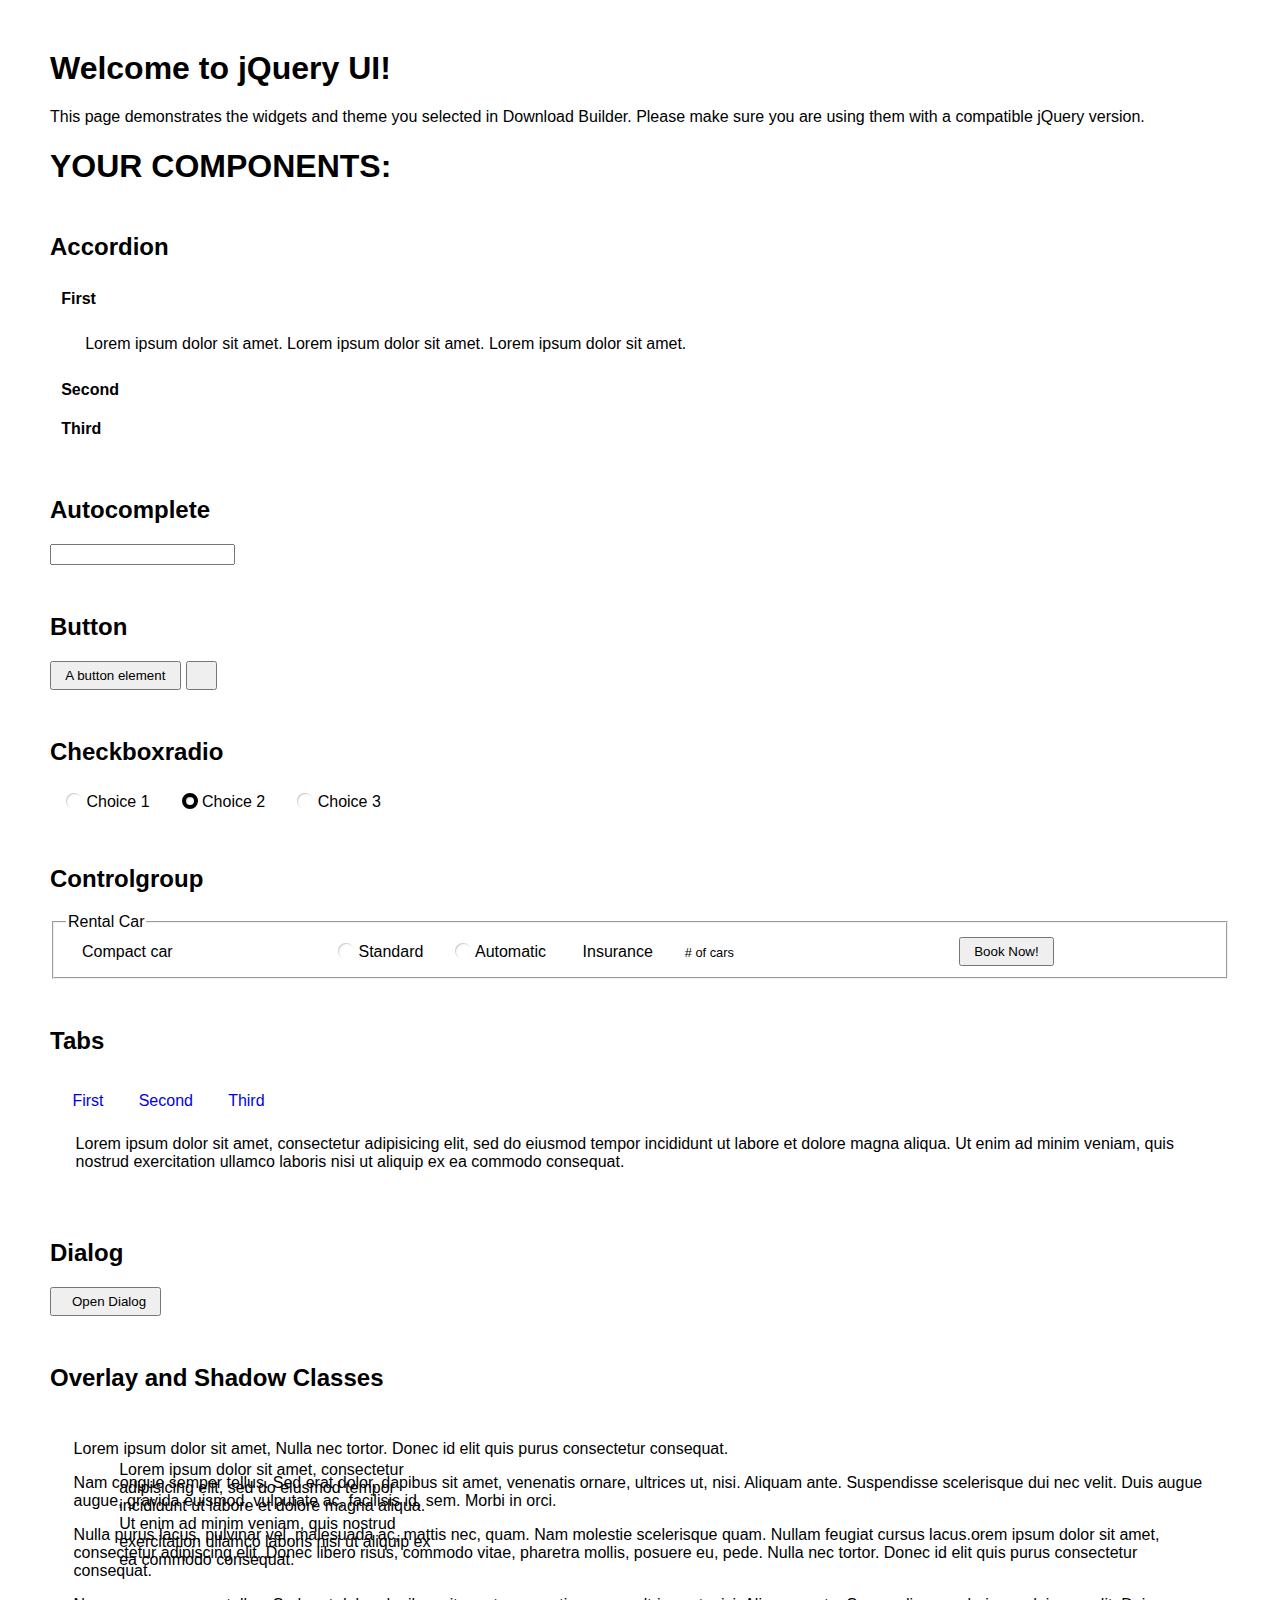
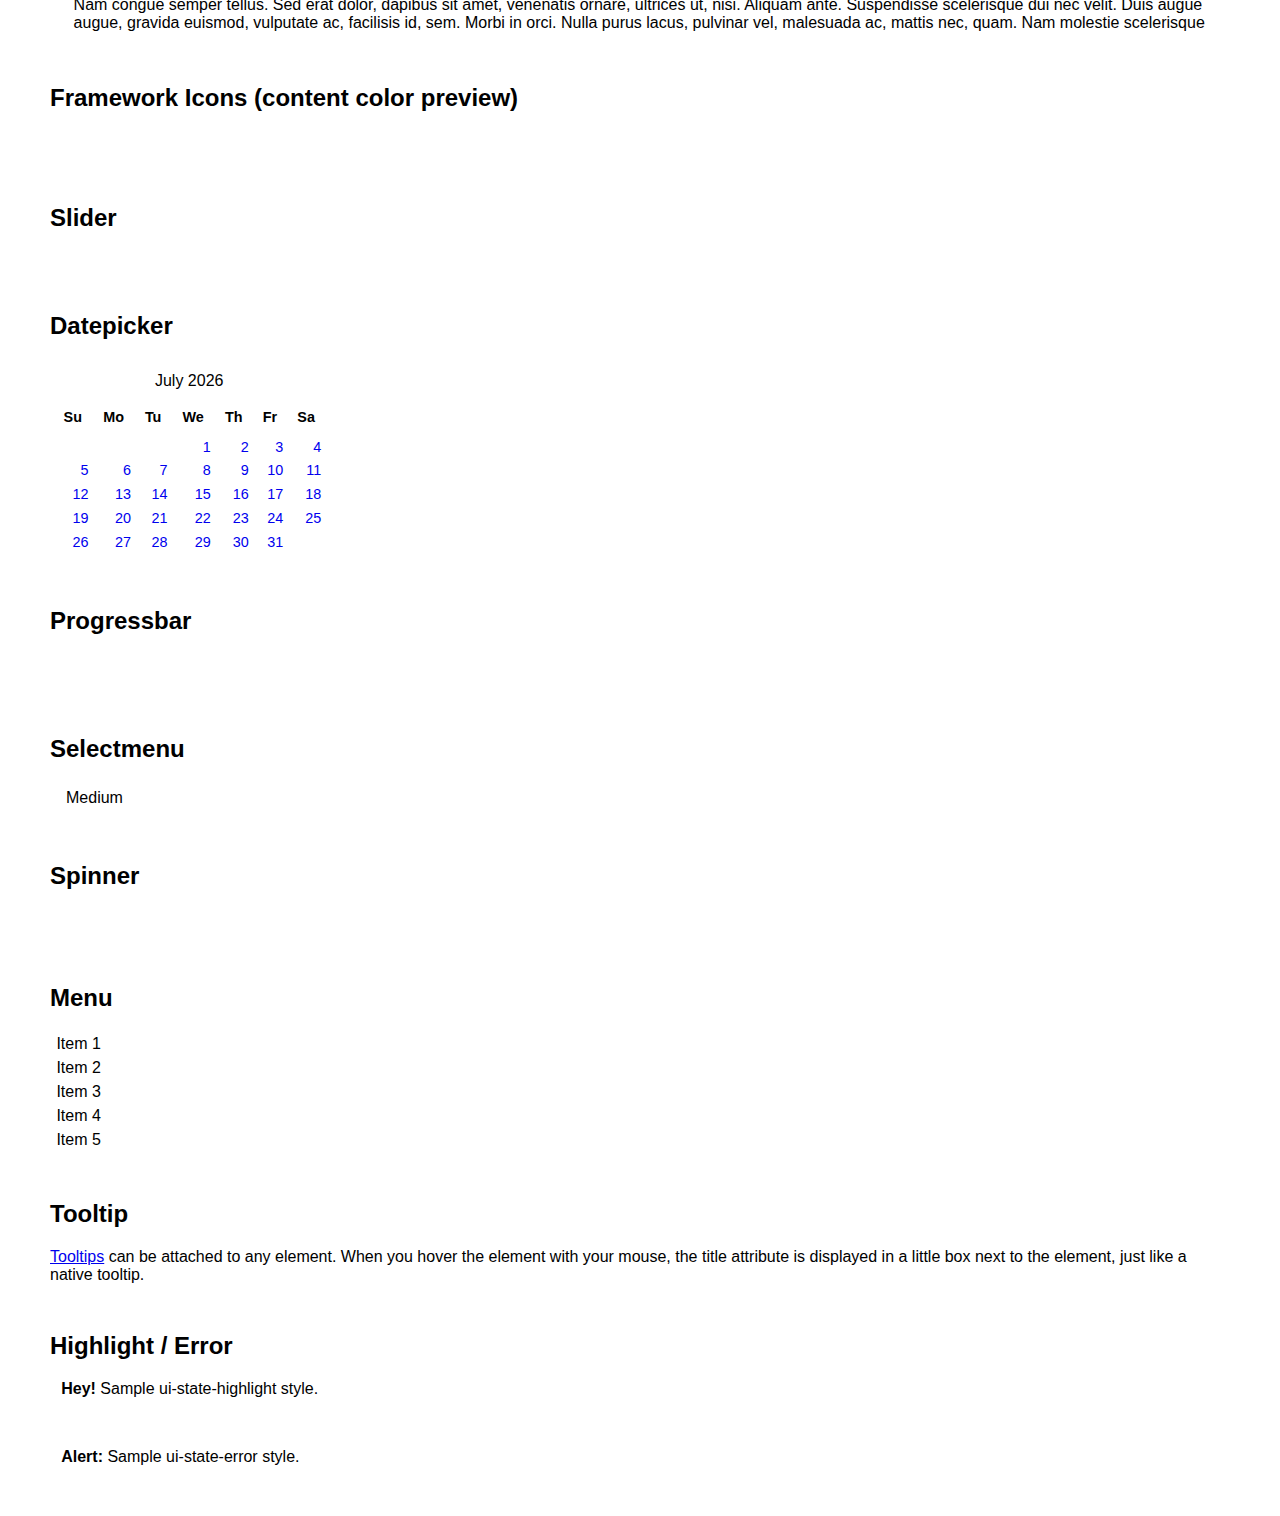
<file: script/jquery-ui-1.13.2.custom/index.html>
<!doctype html>
<html lang="us">
<head>
	<meta charset="utf-8">
	<title>jQuery UI Example Page</title>
	<link href="jquery-ui.css" rel="stylesheet">
	<style>
	body{
		font-family: "Trebuchet MS", sans-serif;
		margin: 50px;
	}
	.demoHeaders {
		margin-top: 2em;
	}
	#dialog-link {
		padding: .4em 1em .4em 20px;
		text-decoration: none;
		position: relative;
	}
	#dialog-link span.ui-icon {
		margin: 0 5px 0 0;
		position: absolute;
		left: .2em;
		top: 50%;
		margin-top: -8px;
	}
	#icons {
		margin: 0;
		padding: 0;
	}
	#icons li {
		margin: 2px;
		position: relative;
		padding: 4px 0;
		cursor: pointer;
		float: left;
		list-style: none;
	}
	#icons span.ui-icon {
		float: left;
		margin: 0 4px;
	}
	.fakewindowcontain .ui-widget-overlay {
		position: absolute;
	}
	select {
		width: 200px;
	}
	</style>
</head>
<body>

<h1>Welcome to jQuery UI!</h1>

<div class="ui-widget">
	<p>This page demonstrates the widgets and theme you selected in Download Builder. Please make sure you are using them with a compatible jQuery version.</p>
</div>

<h1>YOUR COMPONENTS:</h1>

<!-- Accordion -->
<h2 class="demoHeaders">Accordion</h2>
<div id="accordion">
	<h3>First</h3>
	<div>Lorem ipsum dolor sit amet. Lorem ipsum dolor sit amet. Lorem ipsum dolor sit amet.</div>
	<h3>Second</h3>
	<div>Phasellus mattis tincidunt nibh.</div>
	<h3>Third</h3>
	<div>Nam dui erat, auctor a, dignissim quis.</div>
</div>

<!-- Autocomplete -->
<h2 class="demoHeaders">Autocomplete</h2>
<div>
	<input id="autocomplete" title="type &quot;a&quot;">
</div>

<!-- Button -->
<h2 class="demoHeaders">Button</h2>
<button id="button">A button element</button>
<button id="button-icon">An icon-only button</button>

<!-- Checkboxradio -->
<h2 class="demoHeaders">Checkboxradio</h2>
<form style="margin-top: 1em;">
	<div id="radioset">
		<input type="radio" id="radio1" name="radio"><label for="radio1">Choice 1</label>
		<input type="radio" id="radio2" name="radio" checked="checked"><label for="radio2">Choice 2</label>
		<input type="radio" id="radio3" name="radio"><label for="radio3">Choice 3</label>
	</div>
</form>

<!-- Controlgroup -->
<h2 class="demoHeaders">Controlgroup</h2>
<fieldset>
	<legend>Rental Car</legend>
	<div id="controlgroup">
		<select id="car-type">
			<option>Compact car</option>
			<option>Midsize car</option>
			<option>Full size car</option>
			<option>SUV</option>
			<option>Luxury</option>
			<option>Truck</option>
			<option>Van</option>
		</select>
		<label for="transmission-standard">Standard</label>
		<input type="radio" name="transmission" id="transmission-standard">
		<label for="transmission-automatic">Automatic</label>
		<input type="radio" name="transmission" id="transmission-automatic">
		<label for="insurance">Insurance</label>
		<input type="checkbox" name="insurance" id="insurance">
		<label for="horizontal-spinner" class="ui-controlgroup-label"># of cars</label>
		<input id="horizontal-spinner" class="ui-spinner-input">
		<button>Book Now!</button>
	</div>
</fieldset>

<!-- Tabs -->
<h2 class="demoHeaders">Tabs</h2>
<div id="tabs">
	<ul>
		<li><a href="#tabs-1">First</a></li>
		<li><a href="#tabs-2">Second</a></li>
		<li><a href="#tabs-3">Third</a></li>
	</ul>
	<div id="tabs-1">Lorem ipsum dolor sit amet, consectetur adipisicing elit, sed do eiusmod tempor incididunt ut labore et dolore magna aliqua. Ut enim ad minim veniam, quis nostrud exercitation ullamco laboris nisi ut aliquip ex ea commodo consequat.</div>
	<div id="tabs-2">Phasellus mattis tincidunt nibh. Cras orci urna, blandit id, pretium vel, aliquet ornare, felis. Maecenas scelerisque sem non nisl. Fusce sed lorem in enim dictum bibendum.</div>
	<div id="tabs-3">Nam dui erat, auctor a, dignissim quis, sollicitudin eu, felis. Pellentesque nisi urna, interdum eget, sagittis et, consequat vestibulum, lacus. Mauris porttitor ullamcorper augue.</div>
</div>

<h2 class="demoHeaders">Dialog</h2>
<p>
	<button id="dialog-link" class="ui-button ui-corner-all ui-widget">
		<span class="ui-icon ui-icon-newwin"></span>Open Dialog
	</button>
</p>

<h2 class="demoHeaders">Overlay and Shadow Classes</h2>
<div style="position: relative; width: 96%; height: 200px; padding:1% 2%; overflow:hidden;" class="fakewindowcontain">
	<p>Lorem ipsum dolor sit amet,  Nulla nec tortor. Donec id elit quis purus consectetur consequat. </p><p>Nam congue semper tellus. Sed erat dolor, dapibus sit amet, venenatis ornare, ultrices ut, nisi. Aliquam ante. Suspendisse scelerisque dui nec velit. Duis augue augue, gravida euismod, vulputate ac, facilisis id, sem. Morbi in orci. </p><p>Nulla purus lacus, pulvinar vel, malesuada ac, mattis nec, quam. Nam molestie scelerisque quam. Nullam feugiat cursus lacus.orem ipsum dolor sit amet, consectetur adipiscing elit. Donec libero risus, commodo vitae, pharetra mollis, posuere eu, pede. Nulla nec tortor. Donec id elit quis purus consectetur consequat. </p><p>Nam congue semper tellus. Sed erat dolor, dapibus sit amet, venenatis ornare, ultrices ut, nisi. Aliquam ante. Suspendisse scelerisque dui nec velit. Duis augue augue, gravida euismod, vulputate ac, facilisis id, sem. Morbi in orci. Nulla purus lacus, pulvinar vel, malesuada ac, mattis nec, quam. Nam molestie scelerisque quam. </p><p>Nullam feugiat cursus lacus.orem ipsum dolor sit amet, consectetur adipiscing elit. Donec libero risus, commodo vitae, pharetra mollis, posuere eu, pede. Nulla nec tortor. Donec id elit quis purus consectetur consequat. Nam congue semper tellus. Sed erat dolor, dapibus sit amet, venenatis ornare, ultrices ut, nisi. Aliquam ante. </p><p>Suspendisse scelerisque dui nec velit. Duis augue augue, gravida euismod, vulputate ac, facilisis id, sem. Morbi in orci. Nulla purus lacus, pulvinar vel, malesuada ac, mattis nec, quam. Nam molestie scelerisque quam. Nullam feugiat cursus lacus.orem ipsum dolor sit amet, consectetur adipiscing elit. Donec libero risus, commodo vitae, pharetra mollis, posuere eu, pede. Nulla nec tortor. Donec id elit quis purus consectetur consequat. Nam congue semper tellus. Sed erat dolor, dapibus sit amet, venenatis ornare, ultrices ut, nisi. </p>

	<!-- ui-dialog -->
	<div class="ui-widget-overlay ui-front"></div>
	<div style="position: absolute; width: 320px; left: 50px; top: 30px; padding: 1.2em" class="ui-widget ui-front ui-widget-content ui-corner-all ui-widget-shadow">
		Lorem ipsum dolor sit amet, consectetur adipisicing elit, sed do eiusmod tempor incididunt ut labore et dolore magna aliqua. Ut enim ad minim veniam, quis nostrud exercitation ullamco laboris nisi ut aliquip ex ea commodo consequat.
	</div>

</div>

<!-- ui-dialog -->
<div id="dialog" title="Dialog Title">
	<p>Lorem ipsum dolor sit amet, consectetur adipisicing elit, sed do eiusmod tempor incididunt ut labore et dolore magna aliqua. Ut enim ad minim veniam, quis nostrud exercitation ullamco laboris nisi ut aliquip ex ea commodo consequat.</p>
</div>


<h2 class="demoHeaders">Framework Icons (content color preview)</h2>
<ul id="icons" class="ui-widget ui-helper-clearfix">
	<li class="ui-state-default ui-corner-all" title=".ui-icon-caret-1-n"><span class="ui-icon ui-icon-caret-1-n"></span></li>
	<li class="ui-state-default ui-corner-all" title=".ui-icon-caret-1-ne"><span class="ui-icon ui-icon-caret-1-ne"></span></li>
	<li class="ui-state-default ui-corner-all" title=".ui-icon-caret-1-e"><span class="ui-icon ui-icon-caret-1-e"></span></li>
	<li class="ui-state-default ui-corner-all" title=".ui-icon-caret-1-se"><span class="ui-icon ui-icon-caret-1-se"></span></li>
	<li class="ui-state-default ui-corner-all" title=".ui-icon-caret-1-s"><span class="ui-icon ui-icon-caret-1-s"></span></li>
	<li class="ui-state-default ui-corner-all" title=".ui-icon-caret-1-sw"><span class="ui-icon ui-icon-caret-1-sw"></span></li>
	<li class="ui-state-default ui-corner-all" title=".ui-icon-caret-1-w"><span class="ui-icon ui-icon-caret-1-w"></span></li>
	<li class="ui-state-default ui-corner-all" title=".ui-icon-caret-1-nw"><span class="ui-icon ui-icon-caret-1-nw"></span></li>
	<li class="ui-state-default ui-corner-all" title=".ui-icon-caret-2-n-s"><span class="ui-icon ui-icon-caret-2-n-s"></span></li>
	<li class="ui-state-default ui-corner-all" title=".ui-icon-caret-2-e-w"><span class="ui-icon ui-icon-caret-2-e-w"></span></li>
	<li class="ui-state-default ui-corner-all" title=".ui-icon-triangle-1-n"><span class="ui-icon ui-icon-triangle-1-n"></span></li>
	<li class="ui-state-default ui-corner-all" title=".ui-icon-triangle-1-ne"><span class="ui-icon ui-icon-triangle-1-ne"></span></li>
	<li class="ui-state-default ui-corner-all" title=".ui-icon-triangle-1-e"><span class="ui-icon ui-icon-triangle-1-e"></span></li>
	<li class="ui-state-default ui-corner-all" title=".ui-icon-triangle-1-se"><span class="ui-icon ui-icon-triangle-1-se"></span></li>
	<li class="ui-state-default ui-corner-all" title=".ui-icon-triangle-1-s"><span class="ui-icon ui-icon-triangle-1-s"></span></li>
	<li class="ui-state-default ui-corner-all" title=".ui-icon-triangle-1-sw"><span class="ui-icon ui-icon-triangle-1-sw"></span></li>
	<li class="ui-state-default ui-corner-all" title=".ui-icon-triangle-1-w"><span class="ui-icon ui-icon-triangle-1-w"></span></li>
	<li class="ui-state-default ui-corner-all" title=".ui-icon-triangle-1-nw"><span class="ui-icon ui-icon-triangle-1-nw"></span></li>
	<li class="ui-state-default ui-corner-all" title=".ui-icon-triangle-2-n-s"><span class="ui-icon ui-icon-triangle-2-n-s"></span></li>
	<li class="ui-state-default ui-corner-all" title=".ui-icon-triangle-2-e-w"><span class="ui-icon ui-icon-triangle-2-e-w"></span></li>
	<li class="ui-state-default ui-corner-all" title=".ui-icon-arrow-1-n"><span class="ui-icon ui-icon-arrow-1-n"></span></li>
	<li class="ui-state-default ui-corner-all" title=".ui-icon-arrow-1-ne"><span class="ui-icon ui-icon-arrow-1-ne"></span></li>
	<li class="ui-state-default ui-corner-all" title=".ui-icon-arrow-1-e"><span class="ui-icon ui-icon-arrow-1-e"></span></li>
	<li class="ui-state-default ui-corner-all" title=".ui-icon-arrow-1-se"><span class="ui-icon ui-icon-arrow-1-se"></span></li>
	<li class="ui-state-default ui-corner-all" title=".ui-icon-arrow-1-s"><span class="ui-icon ui-icon-arrow-1-s"></span></li>
	<li class="ui-state-default ui-corner-all" title=".ui-icon-arrow-1-sw"><span class="ui-icon ui-icon-arrow-1-sw"></span></li>
	<li class="ui-state-default ui-corner-all" title=".ui-icon-arrow-1-w"><span class="ui-icon ui-icon-arrow-1-w"></span></li>
	<li class="ui-state-default ui-corner-all" title=".ui-icon-arrow-1-nw"><span class="ui-icon ui-icon-arrow-1-nw"></span></li>
	<li class="ui-state-default ui-corner-all" title=".ui-icon-arrow-2-n-s"><span class="ui-icon ui-icon-arrow-2-n-s"></span></li>
	<li class="ui-state-default ui-corner-all" title=".ui-icon-arrow-2-ne-sw"><span class="ui-icon ui-icon-arrow-2-ne-sw"></span></li>
	<li class="ui-state-default ui-corner-all" title=".ui-icon-arrow-2-e-w"><span class="ui-icon ui-icon-arrow-2-e-w"></span></li>
	<li class="ui-state-default ui-corner-all" title=".ui-icon-arrow-2-se-nw"><span class="ui-icon ui-icon-arrow-2-se-nw"></span></li>
	<li class="ui-state-default ui-corner-all" title=".ui-icon-arrowstop-1-n"><span class="ui-icon ui-icon-arrowstop-1-n"></span></li>
	<li class="ui-state-default ui-corner-all" title=".ui-icon-arrowstop-1-e"><span class="ui-icon ui-icon-arrowstop-1-e"></span></li>
	<li class="ui-state-default ui-corner-all" title=".ui-icon-arrowstop-1-s"><span class="ui-icon ui-icon-arrowstop-1-s"></span></li>
	<li class="ui-state-default ui-corner-all" title=".ui-icon-arrowstop-1-w"><span class="ui-icon ui-icon-arrowstop-1-w"></span></li>
	<li class="ui-state-default ui-corner-all" title=".ui-icon-arrowthick-1-n"><span class="ui-icon ui-icon-arrowthick-1-n"></span></li>
	<li class="ui-state-default ui-corner-all" title=".ui-icon-arrowthick-1-ne"><span class="ui-icon ui-icon-arrowthick-1-ne"></span></li>
	<li class="ui-state-default ui-corner-all" title=".ui-icon-arrowthick-1-e"><span class="ui-icon ui-icon-arrowthick-1-e"></span></li>
	<li class="ui-state-default ui-corner-all" title=".ui-icon-arrowthick-1-se"><span class="ui-icon ui-icon-arrowthick-1-se"></span></li>
	<li class="ui-state-default ui-corner-all" title=".ui-icon-arrowthick-1-s"><span class="ui-icon ui-icon-arrowthick-1-s"></span></li>
	<li class="ui-state-default ui-corner-all" title=".ui-icon-arrowthick-1-sw"><span class="ui-icon ui-icon-arrowthick-1-sw"></span></li>
	<li class="ui-state-default ui-corner-all" title=".ui-icon-arrowthick-1-w"><span class="ui-icon ui-icon-arrowthick-1-w"></span></li>
	<li class="ui-state-default ui-corner-all" title=".ui-icon-arrowthick-1-nw"><span class="ui-icon ui-icon-arrowthick-1-nw"></span></li>
	<li class="ui-state-default ui-corner-all" title=".ui-icon-arrowthick-2-n-s"><span class="ui-icon ui-icon-arrowthick-2-n-s"></span></li>
	<li class="ui-state-default ui-corner-all" title=".ui-icon-arrowthick-2-ne-sw"><span class="ui-icon ui-icon-arrowthick-2-ne-sw"></span></li>
	<li class="ui-state-default ui-corner-all" title=".ui-icon-arrowthick-2-e-w"><span class="ui-icon ui-icon-arrowthick-2-e-w"></span></li>
	<li class="ui-state-default ui-corner-all" title=".ui-icon-arrowthick-2-se-nw"><span class="ui-icon ui-icon-arrowthick-2-se-nw"></span></li>
	<li class="ui-state-default ui-corner-all" title=".ui-icon-arrowthickstop-1-n"><span class="ui-icon ui-icon-arrowthickstop-1-n"></span></li>
	<li class="ui-state-default ui-corner-all" title=".ui-icon-arrowthickstop-1-e"><span class="ui-icon ui-icon-arrowthickstop-1-e"></span></li>
	<li class="ui-state-default ui-corner-all" title=".ui-icon-arrowthickstop-1-s"><span class="ui-icon ui-icon-arrowthickstop-1-s"></span></li>
	<li class="ui-state-default ui-corner-all" title=".ui-icon-arrowthickstop-1-w"><span class="ui-icon ui-icon-arrowthickstop-1-w"></span></li>
	<li class="ui-state-default ui-corner-all" title=".ui-icon-arrowreturnthick-1-w"><span class="ui-icon ui-icon-arrowreturnthick-1-w"></span></li>
	<li class="ui-state-default ui-corner-all" title=".ui-icon-arrowreturnthick-1-n"><span class="ui-icon ui-icon-arrowreturnthick-1-n"></span></li>
	<li class="ui-state-default ui-corner-all" title=".ui-icon-arrowreturnthick-1-e"><span class="ui-icon ui-icon-arrowreturnthick-1-e"></span></li>
	<li class="ui-state-default ui-corner-all" title=".ui-icon-arrowreturnthick-1-s"><span class="ui-icon ui-icon-arrowreturnthick-1-s"></span></li>
	<li class="ui-state-default ui-corner-all" title=".ui-icon-arrowreturn-1-w"><span class="ui-icon ui-icon-arrowreturn-1-w"></span></li>
	<li class="ui-state-default ui-corner-all" title=".ui-icon-arrowreturn-1-n"><span class="ui-icon ui-icon-arrowreturn-1-n"></span></li>
	<li class="ui-state-default ui-corner-all" title=".ui-icon-arrowreturn-1-e"><span class="ui-icon ui-icon-arrowreturn-1-e"></span></li>
	<li class="ui-state-default ui-corner-all" title=".ui-icon-arrowreturn-1-s"><span class="ui-icon ui-icon-arrowreturn-1-s"></span></li>
	<li class="ui-state-default ui-corner-all" title=".ui-icon-arrowrefresh-1-w"><span class="ui-icon ui-icon-arrowrefresh-1-w"></span></li>
	<li class="ui-state-default ui-corner-all" title=".ui-icon-arrowrefresh-1-n"><span class="ui-icon ui-icon-arrowrefresh-1-n"></span></li>
	<li class="ui-state-default ui-corner-all" title=".ui-icon-arrowrefresh-1-e"><span class="ui-icon ui-icon-arrowrefresh-1-e"></span></li>
	<li class="ui-state-default ui-corner-all" title=".ui-icon-arrowrefresh-1-s"><span class="ui-icon ui-icon-arrowrefresh-1-s"></span></li>
	<li class="ui-state-default ui-corner-all" title=".ui-icon-arrow-4"><span class="ui-icon ui-icon-arrow-4"></span></li>
	<li class="ui-state-default ui-corner-all" title=".ui-icon-arrow-4-diag"><span class="ui-icon ui-icon-arrow-4-diag"></span></li>
	<li class="ui-state-default ui-corner-all" title=".ui-icon-extlink"><span class="ui-icon ui-icon-extlink"></span></li>
	<li class="ui-state-default ui-corner-all" title=".ui-icon-newwin"><span class="ui-icon ui-icon-newwin"></span></li>
	<li class="ui-state-default ui-corner-all" title=".ui-icon-refresh"><span class="ui-icon ui-icon-refresh"></span></li>
	<li class="ui-state-default ui-corner-all" title=".ui-icon-shuffle"><span class="ui-icon ui-icon-shuffle"></span></li>
	<li class="ui-state-default ui-corner-all" title=".ui-icon-transfer-e-w"><span class="ui-icon ui-icon-transfer-e-w"></span></li>
	<li class="ui-state-default ui-corner-all" title=".ui-icon-transferthick-e-w"><span class="ui-icon ui-icon-transferthick-e-w"></span></li>
	<li class="ui-state-default ui-corner-all" title=".ui-icon-folder-collapsed"><span class="ui-icon ui-icon-folder-collapsed"></span></li>
	<li class="ui-state-default ui-corner-all" title=".ui-icon-folder-open"><span class="ui-icon ui-icon-folder-open"></span></li>
	<li class="ui-state-default ui-corner-all" title=".ui-icon-document"><span class="ui-icon ui-icon-document"></span></li>
	<li class="ui-state-default ui-corner-all" title=".ui-icon-document-b"><span class="ui-icon ui-icon-document-b"></span></li>
	<li class="ui-state-default ui-corner-all" title=".ui-icon-note"><span class="ui-icon ui-icon-note"></span></li>
	<li class="ui-state-default ui-corner-all" title=".ui-icon-mail-closed"><span class="ui-icon ui-icon-mail-closed"></span></li>
	<li class="ui-state-default ui-corner-all" title=".ui-icon-mail-open"><span class="ui-icon ui-icon-mail-open"></span></li>
	<li class="ui-state-default ui-corner-all" title=".ui-icon-suitcase"><span class="ui-icon ui-icon-suitcase"></span></li>
	<li class="ui-state-default ui-corner-all" title=".ui-icon-comment"><span class="ui-icon ui-icon-comment"></span></li>
	<li class="ui-state-default ui-corner-all" title=".ui-icon-person"><span class="ui-icon ui-icon-person"></span></li>
	<li class="ui-state-default ui-corner-all" title=".ui-icon-print"><span class="ui-icon ui-icon-print"></span></li>
	<li class="ui-state-default ui-corner-all" title=".ui-icon-trash"><span class="ui-icon ui-icon-trash"></span></li>
	<li class="ui-state-default ui-corner-all" title=".ui-icon-locked"><span class="ui-icon ui-icon-locked"></span></li>
	<li class="ui-state-default ui-corner-all" title=".ui-icon-unlocked"><span class="ui-icon ui-icon-unlocked"></span></li>
	<li class="ui-state-default ui-corner-all" title=".ui-icon-bookmark"><span class="ui-icon ui-icon-bookmark"></span></li>
	<li class="ui-state-default ui-corner-all" title=".ui-icon-tag"><span class="ui-icon ui-icon-tag"></span></li>
	<li class="ui-state-default ui-corner-all" title=".ui-icon-home"><span class="ui-icon ui-icon-home"></span></li>
	<li class="ui-state-default ui-corner-all" title=".ui-icon-flag"><span class="ui-icon ui-icon-flag"></span></li>
	<li class="ui-state-default ui-corner-all" title=".ui-icon-calculator"><span class="ui-icon ui-icon-calculator"></span></li>
	<li class="ui-state-default ui-corner-all" title=".ui-icon-cart"><span class="ui-icon ui-icon-cart"></span></li>
	<li class="ui-state-default ui-corner-all" title=".ui-icon-pencil"><span class="ui-icon ui-icon-pencil"></span></li>
	<li class="ui-state-default ui-corner-all" title=".ui-icon-clock"><span class="ui-icon ui-icon-clock"></span></li>
	<li class="ui-state-default ui-corner-all" title=".ui-icon-disk"><span class="ui-icon ui-icon-disk"></span></li>
	<li class="ui-state-default ui-corner-all" title=".ui-icon-calendar"><span class="ui-icon ui-icon-calendar"></span></li>
	<li class="ui-state-default ui-corner-all" title=".ui-icon-zoomin"><span class="ui-icon ui-icon-zoomin"></span></li>
	<li class="ui-state-default ui-corner-all" title=".ui-icon-zoomout"><span class="ui-icon ui-icon-zoomout"></span></li>
	<li class="ui-state-default ui-corner-all" title=".ui-icon-search"><span class="ui-icon ui-icon-search"></span></li>
	<li class="ui-state-default ui-corner-all" title=".ui-icon-wrench"><span class="ui-icon ui-icon-wrench"></span></li>
	<li class="ui-state-default ui-corner-all" title=".ui-icon-gear"><span class="ui-icon ui-icon-gear"></span></li>
	<li class="ui-state-default ui-corner-all" title=".ui-icon-heart"><span class="ui-icon ui-icon-heart"></span></li>
	<li class="ui-state-default ui-corner-all" title=".ui-icon-star"><span class="ui-icon ui-icon-star"></span></li>
	<li class="ui-state-default ui-corner-all" title=".ui-icon-link"><span class="ui-icon ui-icon-link"></span></li>
	<li class="ui-state-default ui-corner-all" title=".ui-icon-cancel"><span class="ui-icon ui-icon-cancel"></span></li>
	<li class="ui-state-default ui-corner-all" title=".ui-icon-plus"><span class="ui-icon ui-icon-plus"></span></li>
	<li class="ui-state-default ui-corner-all" title=".ui-icon-plusthick"><span class="ui-icon ui-icon-plusthick"></span></li>
	<li class="ui-state-default ui-corner-all" title=".ui-icon-minus"><span class="ui-icon ui-icon-minus"></span></li>
	<li class="ui-state-default ui-corner-all" title=".ui-icon-minusthick"><span class="ui-icon ui-icon-minusthick"></span></li>
	<li class="ui-state-default ui-corner-all" title=".ui-icon-close"><span class="ui-icon ui-icon-close"></span></li>
	<li class="ui-state-default ui-corner-all" title=".ui-icon-closethick"><span class="ui-icon ui-icon-closethick"></span></li>
	<li class="ui-state-default ui-corner-all" title=".ui-icon-key"><span class="ui-icon ui-icon-key"></span></li>
	<li class="ui-state-default ui-corner-all" title=".ui-icon-lightbulb"><span class="ui-icon ui-icon-lightbulb"></span></li>
	<li class="ui-state-default ui-corner-all" title=".ui-icon-scissors"><span class="ui-icon ui-icon-scissors"></span></li>
	<li class="ui-state-default ui-corner-all" title=".ui-icon-clipboard"><span class="ui-icon ui-icon-clipboard"></span></li>
	<li class="ui-state-default ui-corner-all" title=".ui-icon-copy"><span class="ui-icon ui-icon-copy"></span></li>
	<li class="ui-state-default ui-corner-all" title=".ui-icon-contact"><span class="ui-icon ui-icon-contact"></span></li>
	<li class="ui-state-default ui-corner-all" title=".ui-icon-image"><span class="ui-icon ui-icon-image"></span></li>
	<li class="ui-state-default ui-corner-all" title=".ui-icon-video"><span class="ui-icon ui-icon-video"></span></li>
	<li class="ui-state-default ui-corner-all" title=".ui-icon-script"><span class="ui-icon ui-icon-script"></span></li>
	<li class="ui-state-default ui-corner-all" title=".ui-icon-alert"><span class="ui-icon ui-icon-alert"></span></li>
	<li class="ui-state-default ui-corner-all" title=".ui-icon-info"><span class="ui-icon ui-icon-info"></span></li>
	<li class="ui-state-default ui-corner-all" title=".ui-icon-notice"><span class="ui-icon ui-icon-notice"></span></li>
	<li class="ui-state-default ui-corner-all" title=".ui-icon-help"><span class="ui-icon ui-icon-help"></span></li>
	<li class="ui-state-default ui-corner-all" title=".ui-icon-check"><span class="ui-icon ui-icon-check"></span></li>
	<li class="ui-state-default ui-corner-all" title=".ui-icon-bullet"><span class="ui-icon ui-icon-bullet"></span></li>
	<li class="ui-state-default ui-corner-all" title=".ui-icon-radio-off"><span class="ui-icon ui-icon-radio-off"></span></li>
	<li class="ui-state-default ui-corner-all" title=".ui-icon-radio-on"><span class="ui-icon ui-icon-radio-on"></span></li>
	<li class="ui-state-default ui-corner-all" title=".ui-icon-pin-w"><span class="ui-icon ui-icon-pin-w"></span></li>
	<li class="ui-state-default ui-corner-all" title=".ui-icon-pin-s"><span class="ui-icon ui-icon-pin-s"></span></li>
	<li class="ui-state-default ui-corner-all" title=".ui-icon-play"><span class="ui-icon ui-icon-play"></span></li>
	<li class="ui-state-default ui-corner-all" title=".ui-icon-pause"><span class="ui-icon ui-icon-pause"></span></li>
	<li class="ui-state-default ui-corner-all" title=".ui-icon-seek-next"><span class="ui-icon ui-icon-seek-next"></span></li>
	<li class="ui-state-default ui-corner-all" title=".ui-icon-seek-prev"><span class="ui-icon ui-icon-seek-prev"></span></li>
	<li class="ui-state-default ui-corner-all" title=".ui-icon-seek-end"><span class="ui-icon ui-icon-seek-end"></span></li>
	<li class="ui-state-default ui-corner-all" title=".ui-icon-seek-first"><span class="ui-icon ui-icon-seek-first"></span></li>
	<li class="ui-state-default ui-corner-all" title=".ui-icon-stop"><span class="ui-icon ui-icon-stop"></span></li>
	<li class="ui-state-default ui-corner-all" title=".ui-icon-eject"><span class="ui-icon ui-icon-eject"></span></li>
	<li class="ui-state-default ui-corner-all" title=".ui-icon-volume-off"><span class="ui-icon ui-icon-volume-off"></span></li>
	<li class="ui-state-default ui-corner-all" title=".ui-icon-volume-on"><span class="ui-icon ui-icon-volume-on"></span></li>
	<li class="ui-state-default ui-corner-all" title=".ui-icon-power"><span class="ui-icon ui-icon-power"></span></li>
	<li class="ui-state-default ui-corner-all" title=".ui-icon-signal-diag"><span class="ui-icon ui-icon-signal-diag"></span></li>
	<li class="ui-state-default ui-corner-all" title=".ui-icon-signal"><span class="ui-icon ui-icon-signal"></span></li>
	<li class="ui-state-default ui-corner-all" title=".ui-icon-battery-0"><span class="ui-icon ui-icon-battery-0"></span></li>
	<li class="ui-state-default ui-corner-all" title=".ui-icon-battery-1"><span class="ui-icon ui-icon-battery-1"></span></li>
	<li class="ui-state-default ui-corner-all" title=".ui-icon-battery-2"><span class="ui-icon ui-icon-battery-2"></span></li>
	<li class="ui-state-default ui-corner-all" title=".ui-icon-battery-3"><span class="ui-icon ui-icon-battery-3"></span></li>
	<li class="ui-state-default ui-corner-all" title=".ui-icon-circle-plus"><span class="ui-icon ui-icon-circle-plus"></span></li>
	<li class="ui-state-default ui-corner-all" title=".ui-icon-circle-minus"><span class="ui-icon ui-icon-circle-minus"></span></li>
	<li class="ui-state-default ui-corner-all" title=".ui-icon-circle-close"><span class="ui-icon ui-icon-circle-close"></span></li>
	<li class="ui-state-default ui-corner-all" title=".ui-icon-circle-triangle-e"><span class="ui-icon ui-icon-circle-triangle-e"></span></li>
	<li class="ui-state-default ui-corner-all" title=".ui-icon-circle-triangle-s"><span class="ui-icon ui-icon-circle-triangle-s"></span></li>
	<li class="ui-state-default ui-corner-all" title=".ui-icon-circle-triangle-w"><span class="ui-icon ui-icon-circle-triangle-w"></span></li>
	<li class="ui-state-default ui-corner-all" title=".ui-icon-circle-triangle-n"><span class="ui-icon ui-icon-circle-triangle-n"></span></li>
	<li class="ui-state-default ui-corner-all" title=".ui-icon-circle-arrow-e"><span class="ui-icon ui-icon-circle-arrow-e"></span></li>
	<li class="ui-state-default ui-corner-all" title=".ui-icon-circle-arrow-s"><span class="ui-icon ui-icon-circle-arrow-s"></span></li>
	<li class="ui-state-default ui-corner-all" title=".ui-icon-circle-arrow-w"><span class="ui-icon ui-icon-circle-arrow-w"></span></li>
	<li class="ui-state-default ui-corner-all" title=".ui-icon-circle-arrow-n"><span class="ui-icon ui-icon-circle-arrow-n"></span></li>
	<li class="ui-state-default ui-corner-all" title=".ui-icon-circle-zoomin"><span class="ui-icon ui-icon-circle-zoomin"></span></li>
	<li class="ui-state-default ui-corner-all" title=".ui-icon-circle-zoomout"><span class="ui-icon ui-icon-circle-zoomout"></span></li>
	<li class="ui-state-default ui-corner-all" title=".ui-icon-circle-check"><span class="ui-icon ui-icon-circle-check"></span></li>
	<li class="ui-state-default ui-corner-all" title=".ui-icon-circlesmall-plus"><span class="ui-icon ui-icon-circlesmall-plus"></span></li>
	<li class="ui-state-default ui-corner-all" title=".ui-icon-circlesmall-minus"><span class="ui-icon ui-icon-circlesmall-minus"></span></li>
	<li class="ui-state-default ui-corner-all" title=".ui-icon-circlesmall-close"><span class="ui-icon ui-icon-circlesmall-close"></span></li>
	<li class="ui-state-default ui-corner-all" title=".ui-icon-squaresmall-plus"><span class="ui-icon ui-icon-squaresmall-plus"></span></li>
	<li class="ui-state-default ui-corner-all" title=".ui-icon-squaresmall-minus"><span class="ui-icon ui-icon-squaresmall-minus"></span></li>
	<li class="ui-state-default ui-corner-all" title=".ui-icon-squaresmall-close"><span class="ui-icon ui-icon-squaresmall-close"></span></li>
	<li class="ui-state-default ui-corner-all" title=".ui-icon-grip-dotted-vertical"><span class="ui-icon ui-icon-grip-dotted-vertical"></span></li>
	<li class="ui-state-default ui-corner-all" title=".ui-icon-grip-dotted-horizontal"><span class="ui-icon ui-icon-grip-dotted-horizontal"></span></li>
	<li class="ui-state-default ui-corner-all" title=".ui-icon-grip-solid-vertical"><span class="ui-icon ui-icon-grip-solid-vertical"></span></li>
	<li class="ui-state-default ui-corner-all" title=".ui-icon-grip-solid-horizontal"><span class="ui-icon ui-icon-grip-solid-horizontal"></span></li>
	<li class="ui-state-default ui-corner-all" title=".ui-icon-gripsmall-diagonal-se"><span class="ui-icon ui-icon-gripsmall-diagonal-se"></span></li>
	<li class="ui-state-default ui-corner-all" title=".ui-icon-grip-diagonal-se"><span class="ui-icon ui-icon-grip-diagonal-se"></span></li>
</ul>

<!-- Slider -->
<h2 class="demoHeaders">Slider</h2>
<div id="slider"></div>

<!-- Datepicker -->
<h2 class="demoHeaders">Datepicker</h2>
<div id="datepicker"></div>

<!-- Progressbar -->
<h2 class="demoHeaders">Progressbar</h2>
<div id="progressbar"></div>

<!-- Progressbar -->
<h2 class="demoHeaders">Selectmenu</h2>
<select id="selectmenu">
	<option>Slower</option>
	<option>Slow</option>
	<option selected="selected">Medium</option>
	<option>Fast</option>
	<option>Faster</option>
</select>

<!-- Spinner -->
<h2 class="demoHeaders">Spinner</h2>
<input id="spinner">

<!-- Menu -->
<h2 class="demoHeaders">Menu</h2>
<ul style="width:100px;" id="menu">
	<li><div>Item 1</div></li>
	<li><div>Item 2</div></li>
	<li><div>Item 3</div>
		<ul>
			<li><div>Item 3-1</div></li>
			<li><div>Item 3-2</div></li>
			<li><div>Item 3-3</div></li>
			<li><div>Item 3-4</div></li>
			<li><div>Item 3-5</div></li>
		</ul>
	</li>
	<li><div>Item 4</div></li>
	<li><div>Item 5</div></li>
</ul>

<!-- Tooltip -->
<h2 class="demoHeaders">Tooltip</h2>
<p id="tooltip">
	<a href="#" title="That&apos;s what this widget is">Tooltips</a> can be attached to any element. When you hover
the element with your mouse, the title attribute is displayed in a little box next to the element, just like a native tooltip.
</p>

<!-- Highlight / Error -->
<h2 class="demoHeaders">Highlight / Error</h2>
<div class="ui-widget">
	<div class="ui-state-highlight ui-corner-all" style="margin-top: 20px; padding: 0 .7em;">
		<p><span class="ui-icon ui-icon-info" style="float: left; margin-right: .3em;"></span>
		<strong>Hey!</strong> Sample ui-state-highlight style.</p>
	</div>
</div>
<br>
<div class="ui-widget">
	<div class="ui-state-error ui-corner-all" style="padding: 0 .7em;">
		<p><span class="ui-icon ui-icon-alert" style="float: left; margin-right: .3em;"></span>
		<strong>Alert:</strong> Sample ui-state-error style.</p>
	</div>
</div>

<script src="external/jquery/jquery.js"></script>
<script src="jquery-ui.js"></script>
<script>
$( "#accordion" ).accordion();

var availableTags = [
	"ActionScript",
	"AppleScript",
	"Asp",
	"BASIC",
	"C",
	"C++",
	"Clojure",
	"COBOL",
	"ColdFusion",
	"Erlang",
	"Fortran",
	"Groovy",
	"Haskell",
	"Java",
	"JavaScript",
	"Lisp",
	"Perl",
	"PHP",
	"Python",
	"Ruby",
	"Scala",
	"Scheme"
];
$( "#autocomplete" ).autocomplete({
	source: availableTags
});

$( "#button" ).button();
$( "#button-icon" ).button({
	icon: "ui-icon-gear",
	showLabel: false
});

$( "#radioset" ).buttonset();

$( "#controlgroup" ).controlgroup();

$( "#tabs" ).tabs();

$( "#dialog" ).dialog({
	autoOpen: false,
	width: 400,
	buttons: [
		{
			text: "Ok",
			click: function() {
				$( this ).dialog( "close" );
			}
		},
		{
			text: "Cancel",
			click: function() {
				$( this ).dialog( "close" );
			}
		}
	]
});

// Link to open the dialog
$( "#dialog-link" ).click(function( event ) {
	$( "#dialog" ).dialog( "open" );
	event.preventDefault();
});

$( "#datepicker" ).datepicker({
	inline: true
});

$( "#slider" ).slider({
	range: true,
	values: [ 17, 67 ]
});

$( "#progressbar" ).progressbar({
	value: 20
});

$( "#spinner" ).spinner();

$( "#menu" ).menu();

$( "#tooltip" ).tooltip();

$( "#selectmenu" ).selectmenu();

// Hover states on the static widgets
$( "#dialog-link, #icons li" ).hover(
	function() {
		$( this ).addClass( "ui-state-hover" );
	},
	function() {
		$( this ).removeClass( "ui-state-hover" );
	}
);
</script>
</body>
</html>
</file>
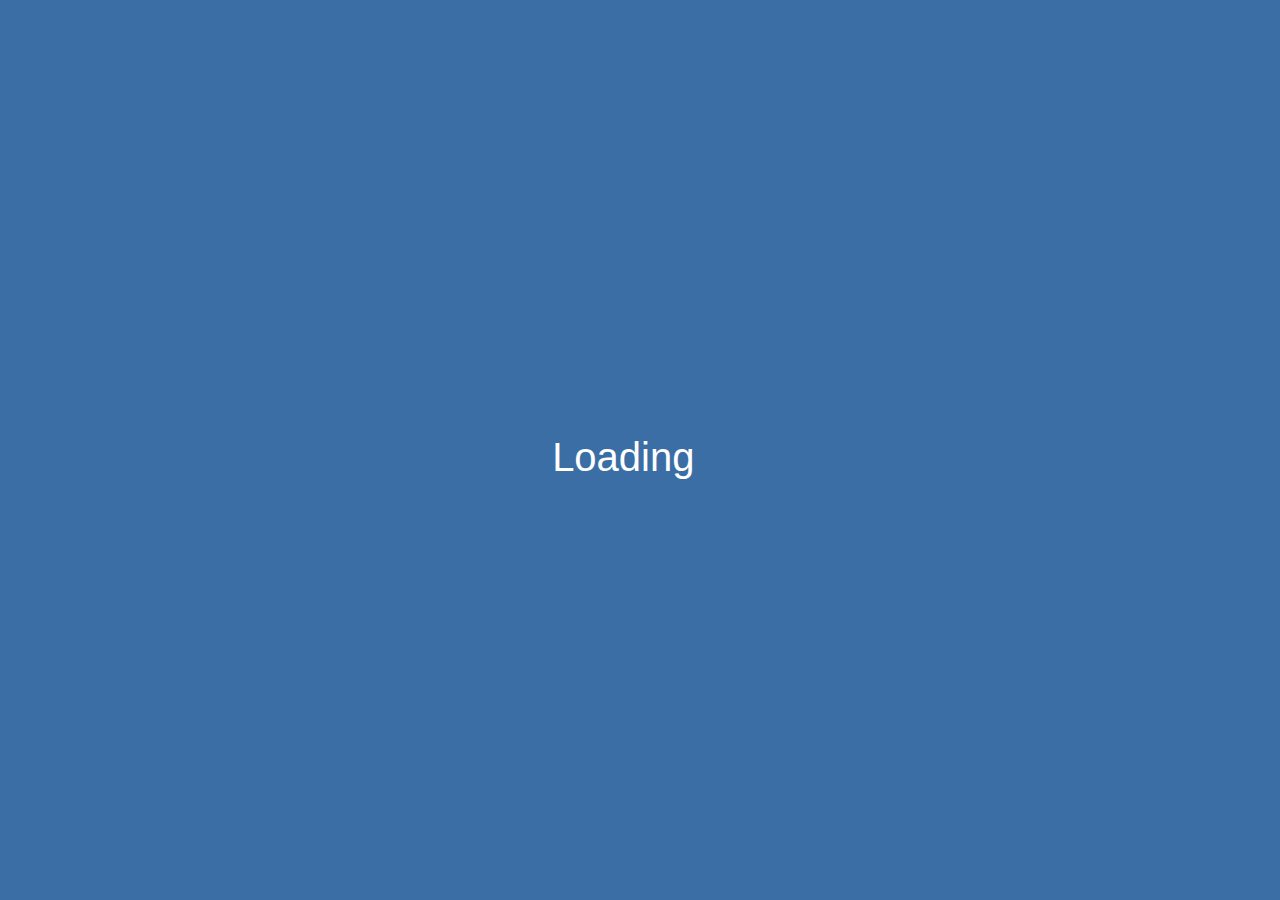
<file: files/webamp-master/packages/webamp/demo/index.html>
<!DOCTYPE html>
<html>
  <head>
    <title>Webamp &middot; Winamp 2 in your browser</title>
    <meta charset="utf-8" />
    <meta name="viewport" content="width=device-width, initial-scale=1" />
    <meta
      name="description"
      content="Winamp 2.9 reimplemented in HTML5 and JavaScript"
    />
    <meta property="og:title" content="Webamp &bull; Winamp in your browser" />
    <meta
      property="og:description"
      content="Winamp 2.9 reimplemented in HTML5 and JavaScript"
    />
    <meta property="og:type" content="website" />
    <meta property="og:url" content="https://webamp.org" />

    <meta property="og:image" content="./images/preview.png" />
    <link rel="stylesheet" type="text/css" href="./css/page.css" />
    <link rel="shortcut icon" sizes="16x16 32x32" href="./images/favicon.ico" />

    <!-- See https://goo.gl/qRE0vM -->
    <meta name="theme-color" content="#4b4b4b" />

    <meta
      name="google-site-verification"
      content="ycocEnfUpYf8u_UmzpqSe0gNooPs0PBjbD7HKw-qa5I"
    />
  </head>
  <body>
    <div id="app">
      <div id="loading" style="display: none">
        Loading<span class="ellipsis-anim"
          ><span>.</span><span>.</span><span>.</span></span
        >
      </div>
    </div>
    <div id="browser-compatibility">
      <p>Your browser does not support the features we need.</p>
      <p>
        Try using the most recent version of Chrome, Firefox, Safari or Edge.
      </p>
    </div>
    <div id="demo-desktop"></div>
    <p class="about">
      <a
        target="_blank"
        href="https://github.com/jberg/butterchurn"
        id="butterchurn-share"
        style="background-image: url('./images/share/butterchurn-bg.png')"
      >
        <svg xmlns="http://www.w3.org/2000/svg" viewBox="0 0 72.767 72.766">
          <path
            d="M72.163,34.225C71.6,33.292,58.086,11.352,37.48,11.352h-2.195c-20.605,0-34.117,21.94-34.681,22.873
              c-0.805,1.323-0.805,2.993,0,4.316c0.564,0.94,14.076,22.873,34.682,22.873h2.195c20.604,0,34.118-21.933,34.683-22.873
              C72.968,37.218,72.968,35.548,72.163,34.225z M37.48,53.141h-2.195c-12.696,0-22.625-11.793-26.242-16.758
              c3.621-4.971,13.546-16.758,26.242-16.758h2.195c12.7,0,22.632,11.802,26.246,16.766C60.125,41.363,50.237,53.141,37.48,53.141z
               M36.383,29.66c-3.666,0-6.633,3.016-6.633,6.724c0,3.716,2.967,6.725,6.633,6.725c3.664,0,6.635-3.009,6.635-6.725
              C43.018,32.675,40.047,29.66,36.383,29.66z"
          />
        </svg>
      </a>
      <a
        target="_blank"
        href="https://github.com/captbaritone/webamp/blob/master/packages/webamp/docs/music-credits.md"
        id="music-credits"
      >
        <svg xmlns="http://www.w3.org/2000/svg" viewBox="0 0 512 512">
          <path
            d="M160 64v257.6c-8.2-2.7-17.2-4.1-26.6-4.1-38.3 0-69.4 27.1-69.4 65.4 0 38.3 31.1 65.1 69.4 65.1 38.3 0 69.6-28.2 69.6-69.1V200h202v121.6c-8.2-2.7-17.2-4.1-26.6-4.1-38.3 0-69.4 27.1-69.4 65.4 0 38.3 31.1 65.1 69.4 65.1 38.3 0 69.6-28.2 69.6-69.1V64H160zm245 96H203v-53h202v53z"
          />
        </svg>
      </a>
      <a
        target="_blank"
        href="https://github.com/captbaritone/webamp"
        id="github-share"
      >
        <svg
          aria-labelledby="simpleicons-github-icon"
          role="img"
          viewBox="0 0 24 24"
          xmlns="http://www.w3.org/2000/svg"
        >
          <title id="github">GitHub icon</title>
          <path
            d="M12 .297c-6.63 0-12 5.373-12 12 0 5.303 3.438 9.8 8.205 11.385.6.113.82-.258.82-.577 0-.285-.01-1.04-.015-2.04-3.338.724-4.042-1.61-4.042-1.61C4.422 18.07 3.633 17.7 3.633 17.7c-1.087-.744.084-.729.084-.729 1.205.084 1.838 1.236 1.838 1.236 1.07 1.835 2.809 1.305 3.495.998.108-.776.417-1.305.76-1.605-2.665-.3-5.466-1.332-5.466-5.93 0-1.31.465-2.38 1.235-3.22-.135-.303-.54-1.523.105-3.176 0 0 1.005-.322 3.3 1.23.96-.267 1.98-.399 3-.405 1.02.006 2.04.138 3 .405 2.28-1.552 3.285-1.23 3.285-1.23.645 1.653.24 2.873.12 3.176.765.84 1.23 1.91 1.23 3.22 0 4.61-2.805 5.625-5.475 5.92.42.36.81 1.096.81 2.22 0 1.606-.015 2.896-.015 3.286 0 .315.21.69.825.57C20.565 22.092 24 17.592 24 12.297c0-6.627-5.373-12-12-12"
          />
        </svg>
      </a>
    </p>
    <script>
      (function (i, s, o, g, r, a, m) {
        i["GoogleAnalyticsObject"] = r;
        (i[r] =
          i[r] ||
          function () {
            (i[r].q = i[r].q || []).push(arguments);
          }),
          (i[r].l = 1 * new Date());
        (a = s.createElement(o)), (m = s.getElementsByTagName(o)[0]);
        a.async = 1;
        a.src = g;
        m.parentNode.insertBefore(a, m);
      })(
        window,
        document,
        "script",
        "//www.google-analytics.com/analytics.js",
        "ga"
      );

      ga("create", "UA-96948-19", "auto");
      ga("set", "anonymizeIp", true);
      ga("send", "pageview");
    </script>
    <script type="text/javascript">
      // If we can load faster than half a second, don't bother showing the loading indicator.
      setTimeout(function () {
        var loading = document.getElementById("loading");
        if (loading != null) {
          loading.style.display = "block";
        }
      }, 500);
    </script>
    <!-- https://github.com/captbaritone/webamp/issues/750
    <script type="text/javascript" src="https://www.dropbox.com/static/api/2/dropins.js" id="dropboxjs" data-app-key="7py29249dpeddu8" async></script>
    -->
    <script type="module" src="./js/index.tsx"></script>
    <!-- Scripts get injected by html-webpack-plugin -->
  </body>
</html>
</file>
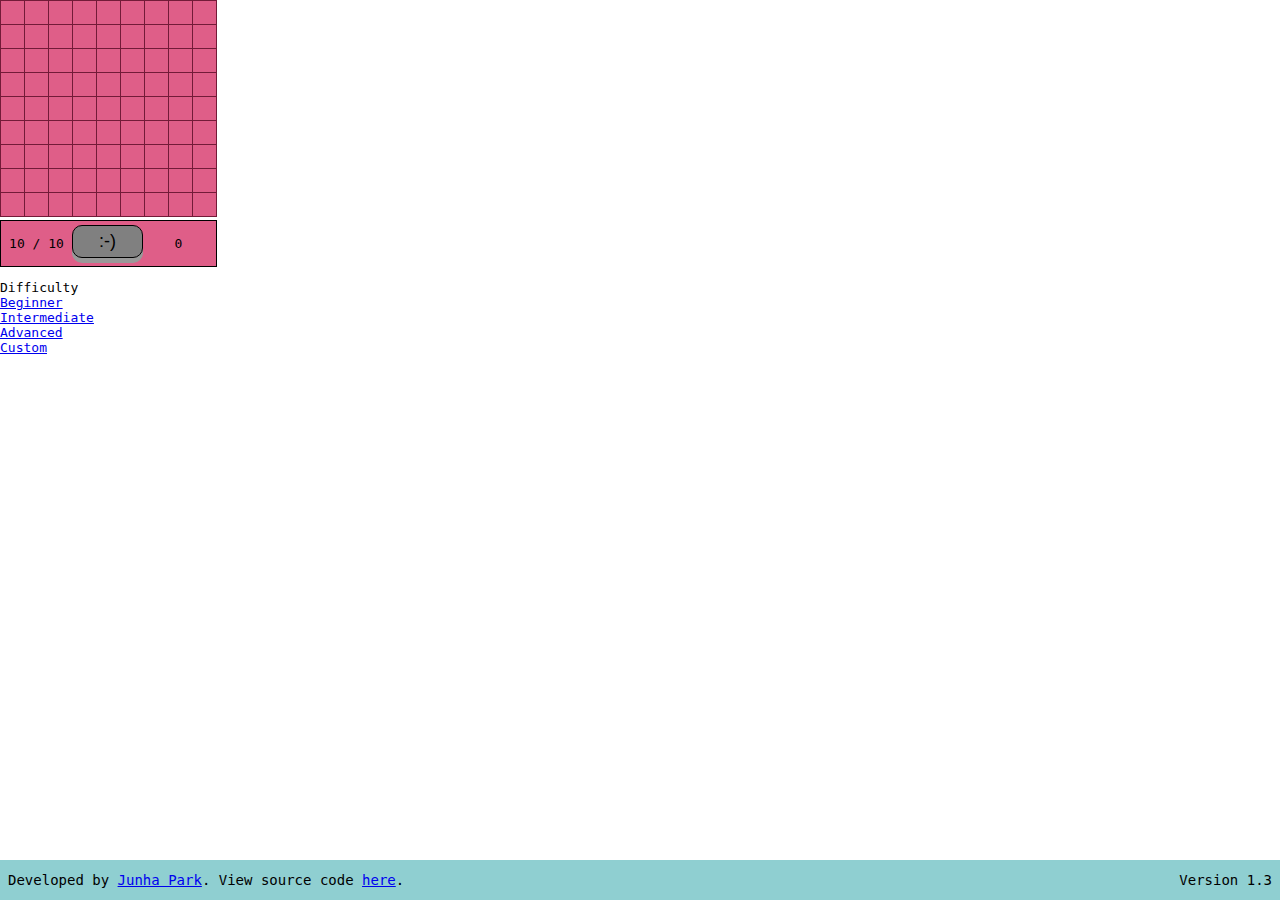
<file: minesweeper.html>
<!doctype html>
<head>
  <title>Minesweeper</title>
  <meta property="og:title" content="Minesweeper">
  <meta property="og:description" content="Minesweeper on your browser by Junha Park.">
  <meta property="og:url" content="img/preview.png">
  <link rel="stylesheet" href="css/minesweeper.css"></link>
  <script type="text/javascript" src="script/minesweepergame.js"></script>
</head>
<body unselectable="on">
  <div>
    <div class="gameCanvas">
      <canvas id="gameController"></canvas>
      <div class="gameBar" id="gameBar">
        <div class="gameCell">
          <div id="gameMines"></div>
        </div>
        <div class="gameCell">
          <button class="resetButton" id="gameEmote" type="button" onclick="resetGame()" ></button>
        </div>
        <div class="gameCell">
          <div id="gameTimer"></div>
        </div>
      </div>
    </div>
    <div class="gameSettings" id="gameSettings">
      <p class="gameSettingsLinks">Difficulty
        <br />
        <a href="javascript:setDifficulty('beginner')">Beginner</a>
        <br />
        <a href="javascript:setDifficulty('intermediate')">Intermediate</a>
        <br />
        <a href="javascript:setDifficulty('advanced')">Advanced</a>
        <br />
        <a href="javascript:openModal()">Custom</a>
      </p>
	</div>
	<!--div class="gameSettings">
      <p class="gameSettingsLinks">Tile Size
        <br />
        <a href="javascript:setTextOffsets('small')">Small</a>
        <br />
        <a href="javascript:setTextOffsets('medium')">Medium</a>
      </p>
    </div-->
  </div>
  <div class="pageFooter">
    <div class="pageFooterText">Developed by <a id="pageFooterLink" href="https://github.com/park-junha" target="_blank">Junha Park</a>. View source code <a id="pageFooterLink" href="https://github.com/park-junha/Minesweeper" target="_blank">here</a>.</div>
    <div class="pageFooterVersion">Version 1.3</div>
  </div>
  <div id="customGameModal" class="modal">
    <div class="modal-content">
      <h4>Custom Game</h4>
      <span>
        <label for="customGameWidth">Width:</label>
        <input type="text" id="customGameWidth">
        <label for="customGameHeight">Height:</label>
        <input type="text" id="customGameHeight">
        <label for="customGameMines">Mines:</label>
        <input type="text" id="customGameMines">
      </span>
      <div class="modal-buttons">
        <button id="closeModal" type="button" onclick="closeModal()">Close</button>
        <button id="applyCustomGame" type="button" onclick="applyCustomGame()">Apply</button>
      </div>
      <p id="modal-msg"></p>
    </div>
  </div>
</body>
</html>
</file>
<file: files/webamp-master/packages/webamp/demo/css/page.css>
/* Rules for the page layout */
body {
  background-color: rgb(58, 110, 165);
  font-family: arial;
  font-size: 15px;
}

::selection {
  background: none;
}

#browser-compatibility {
  display: none;
  position: absolute;
  width: 275px;
  margin-top: -58px;
  margin-left: -137px;
  top: 40%;
  left: 50%;
  background: white;
  text-align: center;
}

.about {
  position: fixed;
  bottom: 0;
  right: 0;
  color: white;
  /* Let users drag windows over this text */
  z-index: -1;
  margin: 0;
  display: none;
  flex-direction: row;
}

@media all and (display-mode: fullscreen) {
  .about {
    display: none;
  }
}

.about.loaded {
  display: flex;
}

.about a {
  display: flex;
}

.about a svg {
  margin: 10px 13px;
  width: 16px;
  height: 16px;
  fill: #fff;
  transition: 0.25s ease-out;
}

/* TODO: Ideally this would be a border not a :before */
.about a:before {
  position: absolute;
  top: 0;
  content: "";
  width: 42px; /* TODO: This should be derived not hard coded */
  height: 2px;
  background-color: rgba(255, 255, 255, 0);
  transition: 0.25s ease-out;
}

.about a:hover:before {
  background-color: rgba(255, 255, 255, 255);
  transition: 0.25s ease-out;
}

.about a:hover svg {
  transition: 0.25s ease-out;
  transform: scale(1.35);
}

#github-share {
  background-color: #2d3238;
}

#music-credits {
  background-color: rgb(89, 141, 197);
}

#butterchurn-share {
  display: none; /* Button is only shown if the window gets enabled */
  background-size: 100%; /* Image is 2x size for retina displays */
  background-size: 100%; /* Image is 2x size for retina displays */
}

#app {
  position: absolute;
  top: 0;
  left: 0;
  bottom: 0;
  right: 0;
  z-index: -2; /* Place this below the about buttons */
}

#app #loading {
  color: white;
  text-align: center;
  font-size: 40px;
  height: 30px;
  position: absolute;
  margin: auto;
  top: 0;
  left: 0;
  bottom: 0;
  right: 0;
}

#app #loading .ellipsis-anim span {
  opacity: 0;
  -webkit-animation: ellipsis-dot 1s infinite;
  animation: ellipsis-dot 1s infinite;
}

#app #loading .ellipsis-anim span:nth-child(1) {
  -webkit-animation-delay: 0s;
  animation-delay: 0s;
}

#app #loading .ellipsis-anim span:nth-child(2) {
  -webkit-animation-delay: 0.1s;
  animation-delay: 0.1s;
}

#app #loading .ellipsis-anim span:nth-child(3) {
  -webkit-animation-delay: 0.2s;
  animation-delay: 0.2s;
}

@-webkit-keyframes ellipsis-dot {
  0% {
    opacity: 0;
  }
  50% {
    opacity: 1;
  }
  100% {
    opacity: 0;
  }
}

@keyframes ellipsis-dot {
  0% {
    opacity: 0;
  }
  50% {
    opacity: 1;
  }
  100% {
    opacity: 0;
  }
}

.desktop-icon {
  text-align: center;
  cursor: pointer;
  image-rendering: pixelated;
}

.desktop-icon-title {
  color: white;
  font-family: "MS Sans Serif", "Segoe UI", sans-serif;
  font-size: 11px;
  -webkit-font-smoothing: none;
  margin-top: 5px;
  width: 100%;
  border: 1px dotted transparent;
  text-overflow: ellipsis;
  word-wrap: break-word;
  overflow-wrap: break-word;
}

.desktop-icon.selected .desktop-icon-title {
  background-color: #000080;
  border-color: white;
}

.desktop-icon.selected img {
  filter: brightness(0.35) sepia(100%) hue-rotate(148deg) saturate(10);
}
</file>
<file: css/minesweeper.css>
body {
  /*  make text unselectable  */
  webkit-user-select: none; /* Safari */
  -moz-user-select: none; /* Firefox */
  -ms-user-select: none; /* IE10+/Edge */
  user-select: none; /* Standard */
	padding: 0;
	margin: 0;
	font-family: "Courier", monospace;
}

body, p, div {
	font-family: monospace;
	scrollbar-color: #DF5E88 #f6ab6c;
}

.gameCanvas {
  margin: auto;
  margin-bottom: 8px;
}

.gameBar {
  background-color: #df5e88;
  display: flex;
  border: 1px solid black;
}

.gameCell {
  display: flex;
  width: 33%;
  justify-content: center;
  align-items: center;
}

.gameFooter{
  clear: left;
  margin-bottom: 80px;
}

.resetButton {
  display: inline-block;
  margin-top: 4px;
  margin-bottom: 8px;
  padding: 5px 20px;
  width: 75px;
  font-size: 18px;
  cursor: pointer;
  text-align: center;
  text-decoration: none;
  outline: none;
  color: black;
  background-color: gray;
  border: 1px solid black;
  border-radius: 10px;
  box-shadow: 0 5px #999;
}

.resetButton:hover {
  background-color: #999;
}

.resetButton:active {
  background-color: silver;
  box-shadow: 0 5px #666;
  transform: translateY(2px);
}

.pageFooter {
  position: fixed;
  background-color: #8fcfd1;
  bottom: 0;
  left: 0;
  width: 100%;
  font-size: 14px;
}

.pageFooterText {
  margin: 12px 8px;
  float: left;
}

.pageFooterVersion {
  margin: 12px 8px;
  float: right;
}

.modal {
  display: none; /* Hidden by default */
  position: fixed; /* Stay in place */
  z-index: 1; /* Sit on top */
  left: 0;
  top: 0;
  width: 100%; /* Full width */
  height: 100%; /* Full height */
  overflow: auto; /* Enable scroll if needed */
  background-color: rgb(0,0,0); /* Fallback color */
  background-color: rgba(0,0,0,0.4); /* Black w/ opacity */
}

.modal-content {
  background-color: #fefefe;
  margin: 15% auto; /* 15% from the top and centered */
  padding: 20px;
  border: 1px solid #888;
  width: 60%; /* Could be more or less, depending on screen size */
}

.modal-buttons {
  margin: 8px 0px;
}

#modal-msg {
  color: red;
}

/*  =====  My Styles  =====  */
#gameSettings {  }
</file>
